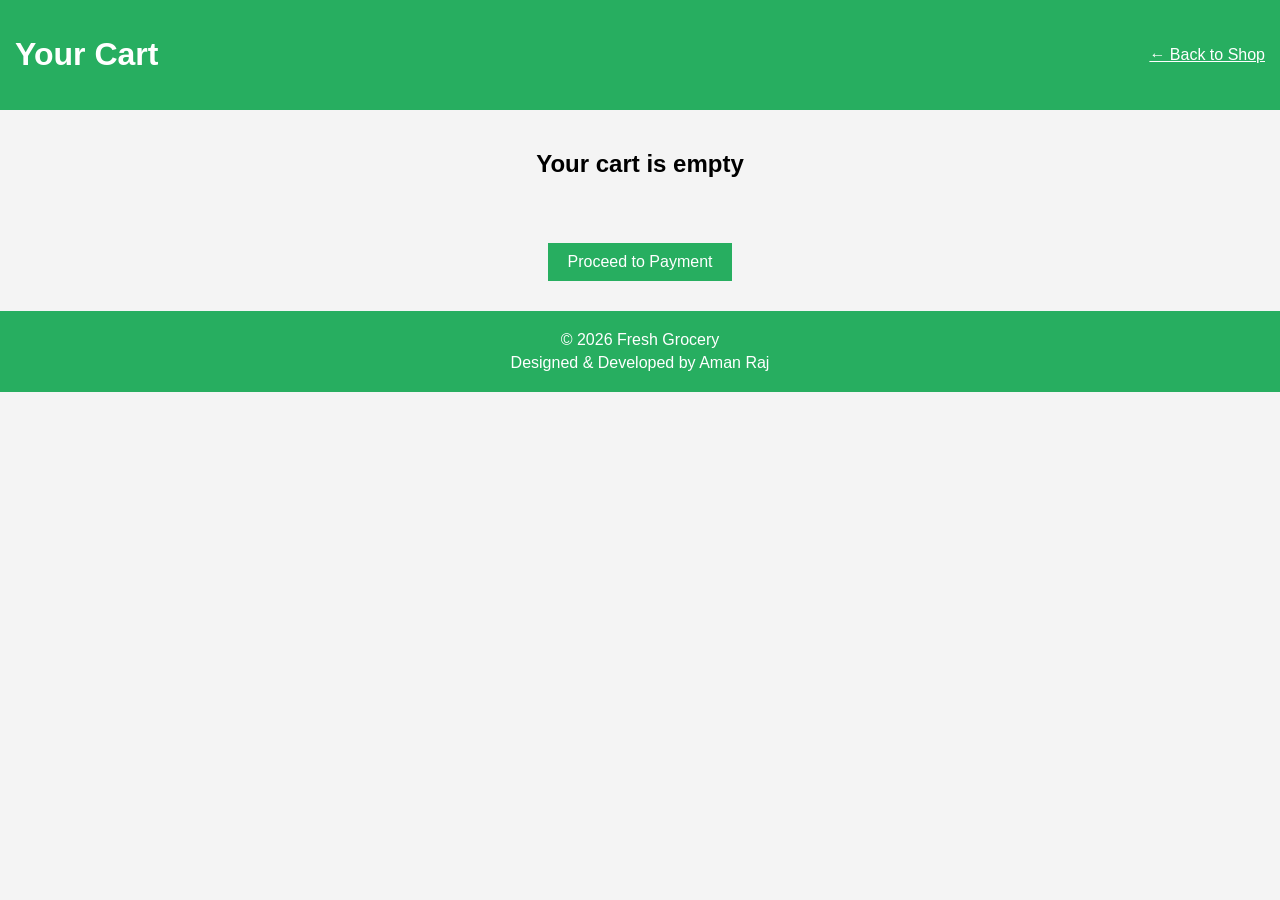
<file: cart.html>
<!DOCTYPE html>
<html>
<head>
    <title>Your Cart - Fresh Grocery</title>
    <link rel="stylesheet" href="style.css">
</head>
<body>

<header>
    <h1>Your Cart</h1>
    <a href="index.html" style="color:white;">← Back to Shop</a>
</header>

<div id="cart-items" class="grid"></div>

<h2 id="total" class="section-title"></h2>

<div style="text-align:center; margin-bottom:30px;">
    <button onclick="checkout()" class="checkout-btn">Proceed to Payment</button>
</div>

<footer class="footer">
    <p>© 2026 Fresh Grocery</p>
    <p>Designed & Developed by Aman Raj</p>
</footer>

<script src="cart.js"></script>
</body>
</html>
</file>
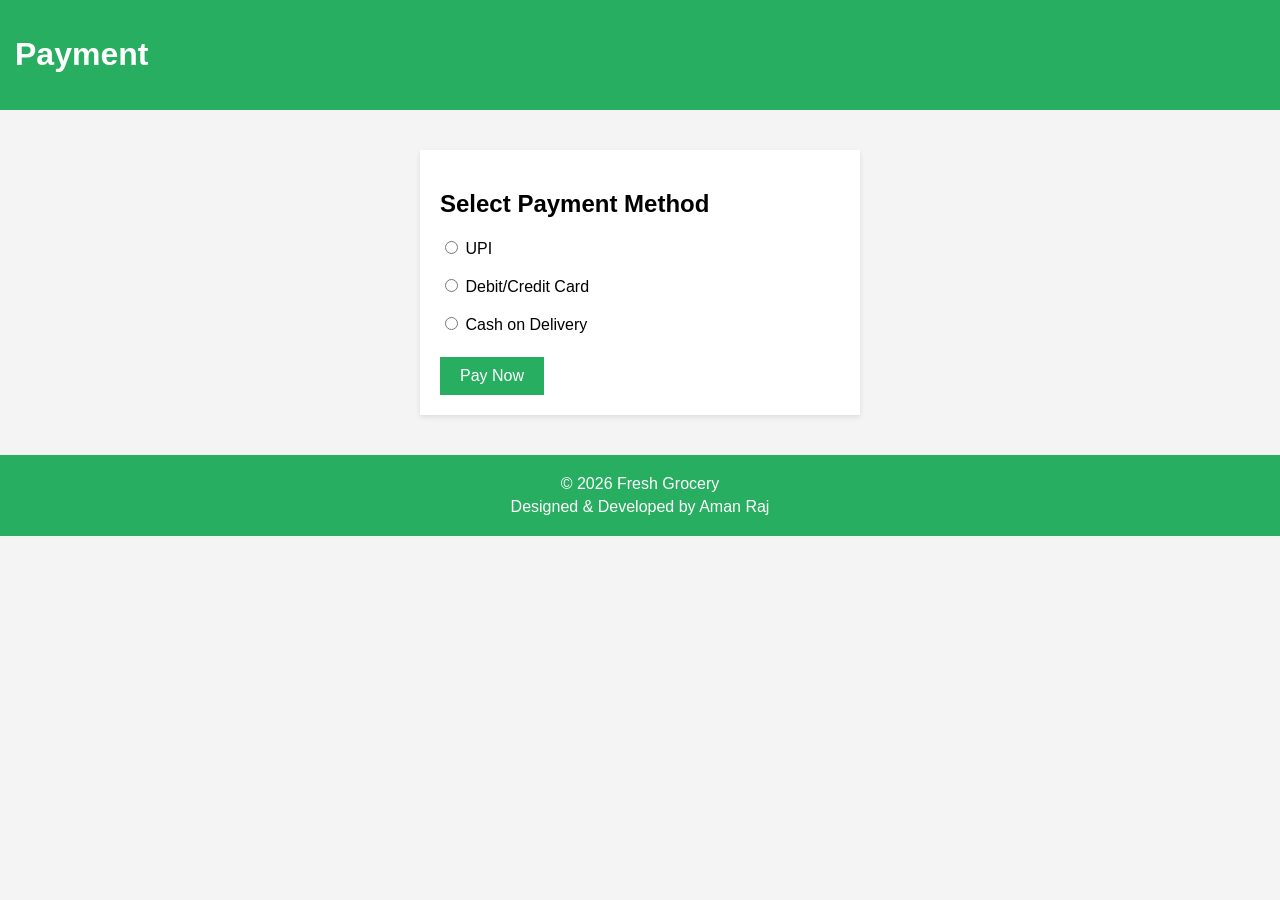
<file: payment.html>
<!DOCTYPE html>
<html>
<head>
    <title>Payment - Fresh Grocery</title>
    <link rel="stylesheet" href="style.css">
</head>
<body>

<header>
    <h1>Payment</h1>
</header>

<div style="max-width:400px; margin:40px auto; background:white; padding:20px; box-shadow:0 2px 5px rgba(0,0,0,0.1);">

    <h2>Select Payment Method</h2>

    <form onsubmit="placeOrder(event)">
        <label>
            <input type="radio" name="payment" value="UPI" required> UPI
        </label><br><br>

        <label>
            <input type="radio" name="payment" value="Card"> Debit/Credit Card
        </label><br><br>

        <label>
            <input type="radio" name="payment" value="COD"> Cash on Delivery
        </label><br><br>

        <button type="submit" class="checkout-btn">Pay Now</button>
    </form>

</div>

<footer class="footer">
    <p>© 2026 Fresh Grocery</p>
    <p>Designed & Developed by Aman Raj</p>
</footer>

<script>
function placeOrder(e){
    e.preventDefault();

    alert("Payment Successful! Order Placed.");

    // Clear cart
    localStorage.removeItem("cart");

    // Redirect to home
    window.location.href = "index.html";
}
</script>

</body>
</html>
</file>
<file: style.css>
body {
    font-family: Arial;
    margin: 0;
    background: #f4f4f4;
}

header {
    background: #27ae60;
    color: white;
    padding: 15px;
    display: flex;
    justify-content: space-between;
    align-items: center;
}

header input {
    padding: 8px;
    width: 250px;
}

.banner img {
    width: 100%;
    height: 250px;
    object-fit: cover;
}

.categories {
    text-align: center;
    margin: 10px;
}

.categories button {
    padding: 8px 12px;
    margin: 5px;
    background: #2ecc71;
    border: none;
    color: white;
    cursor: pointer;
}

.grid {
    display: grid;
    grid-template-columns: repeat(auto-fit, minmax(200px,1fr));
    gap: 20px;
    padding: 20px;
}

.card {
    background: white;
    padding: 10px;
    text-align: center;
    box-shadow: 0 2px 5px rgba(0,0,0,0.1);
}

.card img {
    width: 100%;
    height: 150px;
    object-fit: cover;
}

button {
    background: #e67e22;
    color: white;
    border: none;
    padding: 6px;
    margin-top: 5px;
    cursor: pointer;
}

.section-title {
    text-align: center;
}

.footer {
    background: #27ae60;
    color: white;
    text-align: center;
    padding: 15px;
    margin-top: 20px;
}
.checkout-btn {
    background: #27ae60;
    color: white;
    padding: 10px 20px;
    border: none;
    cursor: pointer;
    font-size: 16px;
}
.footer p {
    margin: 5px 0;

}
</file>
